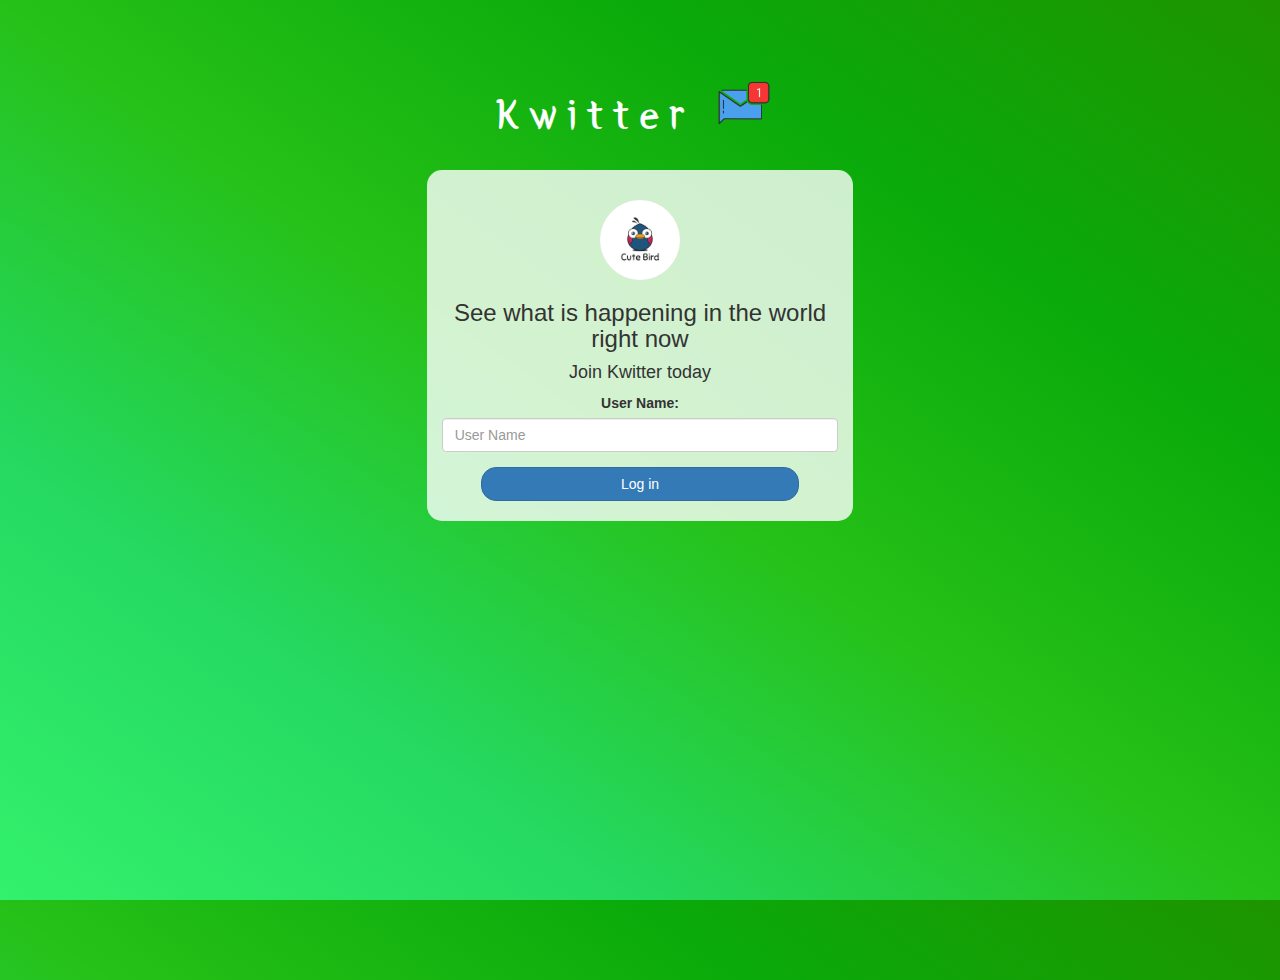
<file: index.html>
<!DOCTYPE html>
<html>
<head>
	<title>Kwitter</title>
<link href="https://fonts.googleapis.com/css?family=Yeon+Sung&display=swap" rel="stylesheet"><meta name="viewport" content="width=device-width, initial-scale=1">

<link rel="stylesheet" href="https://maxcdn.bootstrapcdn.com/bootstrap/3.4.0/css/bootstrap.min.css">
<script src="https://ajax.googleapis.com/ajax/libs/jquery/3.4.1/jquery.min.js"></script>
<script src="https://maxcdn.bootstrapcdn.com/bootstrap/3.4.0/js/bootstrap.min.js"></script>

<link rel="stylesheet" type="text/css" href="style.css">
<script src="kwitter.js"></script>
</head>
<body>
<center>
	<h1 class="header">	
		Kwitter	<sup>
	<img src="m2.png">
	</sup>
</h1>
	<div class="col-lg-4 col-md-6 col-sm-6 col-xs-11 login_div">
	<img src="logo.png" class="logo">
		<h3 >See what is happening in the world right now</h3>
		<h4 >Join Kwitter today</h4>
		<div class="form-group">
		  <label >User Name:</label>
<input type="text" id="user_name" class ="form-control" placeholder="User Name">
		</div>
		<button id="login_button" class="btn btn-primary" onclick="addUser()">Log in</button>
		<br><br>
	</div>
</center>
</body>
</html>
</file>
<file: style.css>
html, body
{
  height: 100%;
  margin: 0;
}

body
{
background-image: linear-gradient(to right top, #33f16c, #25d961, #26c118, #0aaa0a, #1e9400);
}

.header
{
	color: rgb(255, 255, 255);font-family: 'Yeon Sung';font-size: 45px;letter-spacing: 10px;margin-top: 80px;
}
.header img
{
	width: 80px;margin-left: -15px;
}

.login_div
{
	background: rgba(255,255,255,0.8);float: none;border-radius: 15px;
}

.logo
{
	width: 80px;margin-top: 30px;border-radius: 40px;
}

#login_button
{
	width: 80%;border-radius: 15px;
}

.room_name
{
	cursor: pointer;
	font-size: 20px;
}


#logout
{
	font-size: 20px; float: right;
}


#output
{
	padding: 10px; width:80%;background: rgba(255,255,255,0.8);border-radius: 15px;
}

.input_div_room_page
{
	width: 80%;
}

.input_div label
{
	color: white;font-size: 20px;
}


.input_div_message_page
{
	position: fixed;bottom: 0px;width: 100%;background: rgba(255,255,255,0.8);
}
.input_div_message_page label
{
	color: black;
}
.input_div_message_page #msg
{
	width: 80%;
}
.input_div_message_page button
{
	margin-top: 15px;
	width: 50%; 
}
.color_white
{
	color: white
}

.user_tick
{
	width:20px;
}
.message_h4
{
	padding-left:5px;color:grey;
}
</file>
